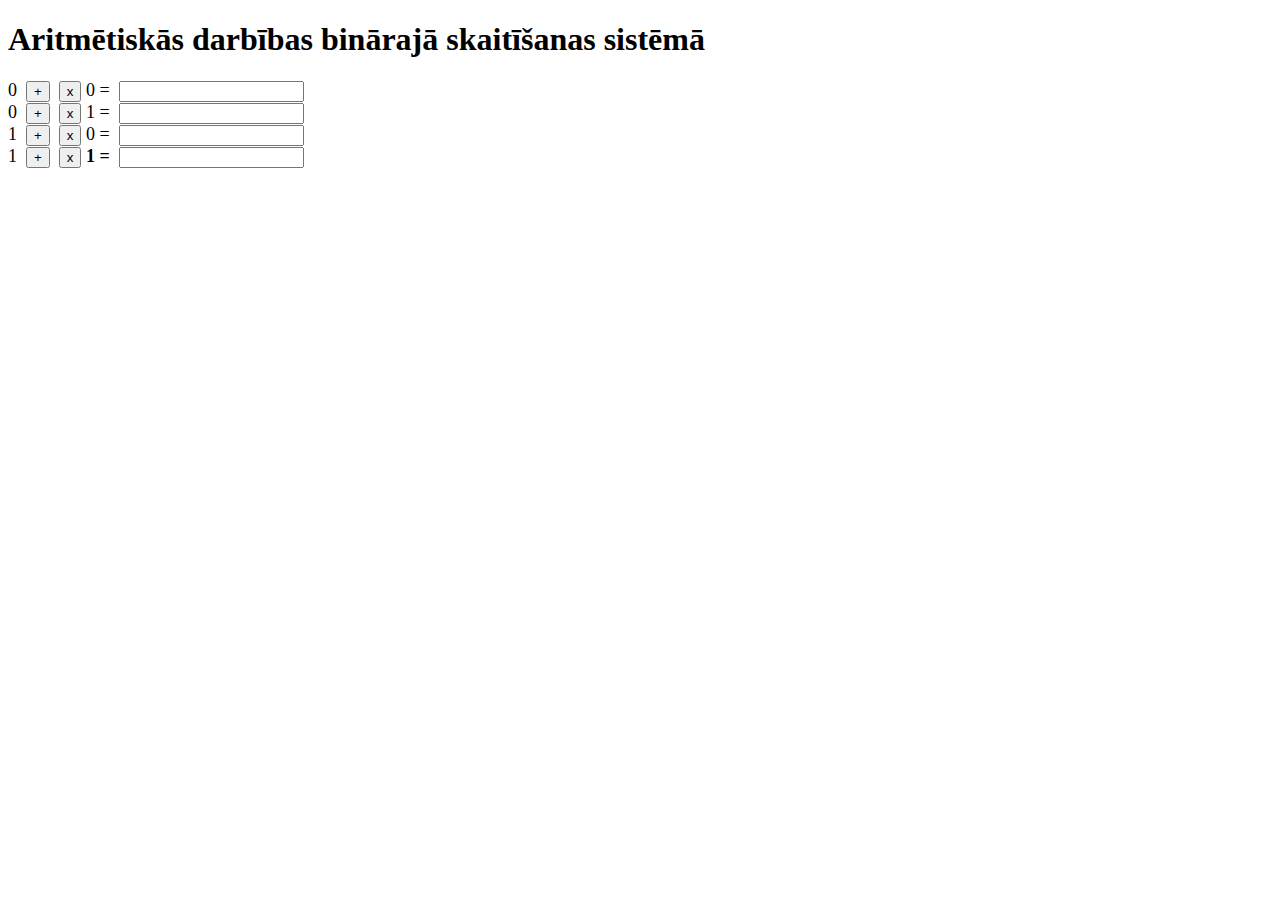
<file: darbibas.htm>
﻿<!DOCTYPE html>
<html>
<head>
  <meta charset=UTF-8">
  <title>forma</title>
</head>
<body>
<h1>Aritmētiskās darbības binārajā skaitīšanas sistēmā</h1>
<form name="darbibas">
  <font size="+1">0&nbsp;
  <input onclick="rez00.value=0" name="plus00" value="+" type="button">&nbsp;
  <input onclick="rez00.value=0" name="reiz00" value="x" type="button">
0 =&nbsp;
  <input name="rez00"></font><br>
  <font size="+1">0&nbsp;
  <input onclick="rez01.value=1" name="plus01" value="+" type="button">&nbsp;
  <input onclick="rez01.value=0" name="reiz01" value="x" type="button">
1 =&nbsp;
  <input name="rez01"></font><br>
  <font size="+1">1&nbsp;
  <input onclick="rez10.value=1" name="plus10" value="+" type="button">&nbsp;
  <input onclick="rez10.value=0" name="reiz10" value="x" type="button"> 
0 =&nbsp; 
   <input name="rez11"></font><br>
   <font size="+1">1&nbsp;
   <input onclick="rez11.value=2" name="plus11" value="+" type="button">&nbsp;
   <input onclick="rez11.value=1" name="reiz11" value="x" type="button"> 
   <b>1 =</b>&nbsp; 
    <input name="rez11"><br>

  
&nbsp;
  </font><br>
  <br>
</form>
</body>
</html>
</file>
